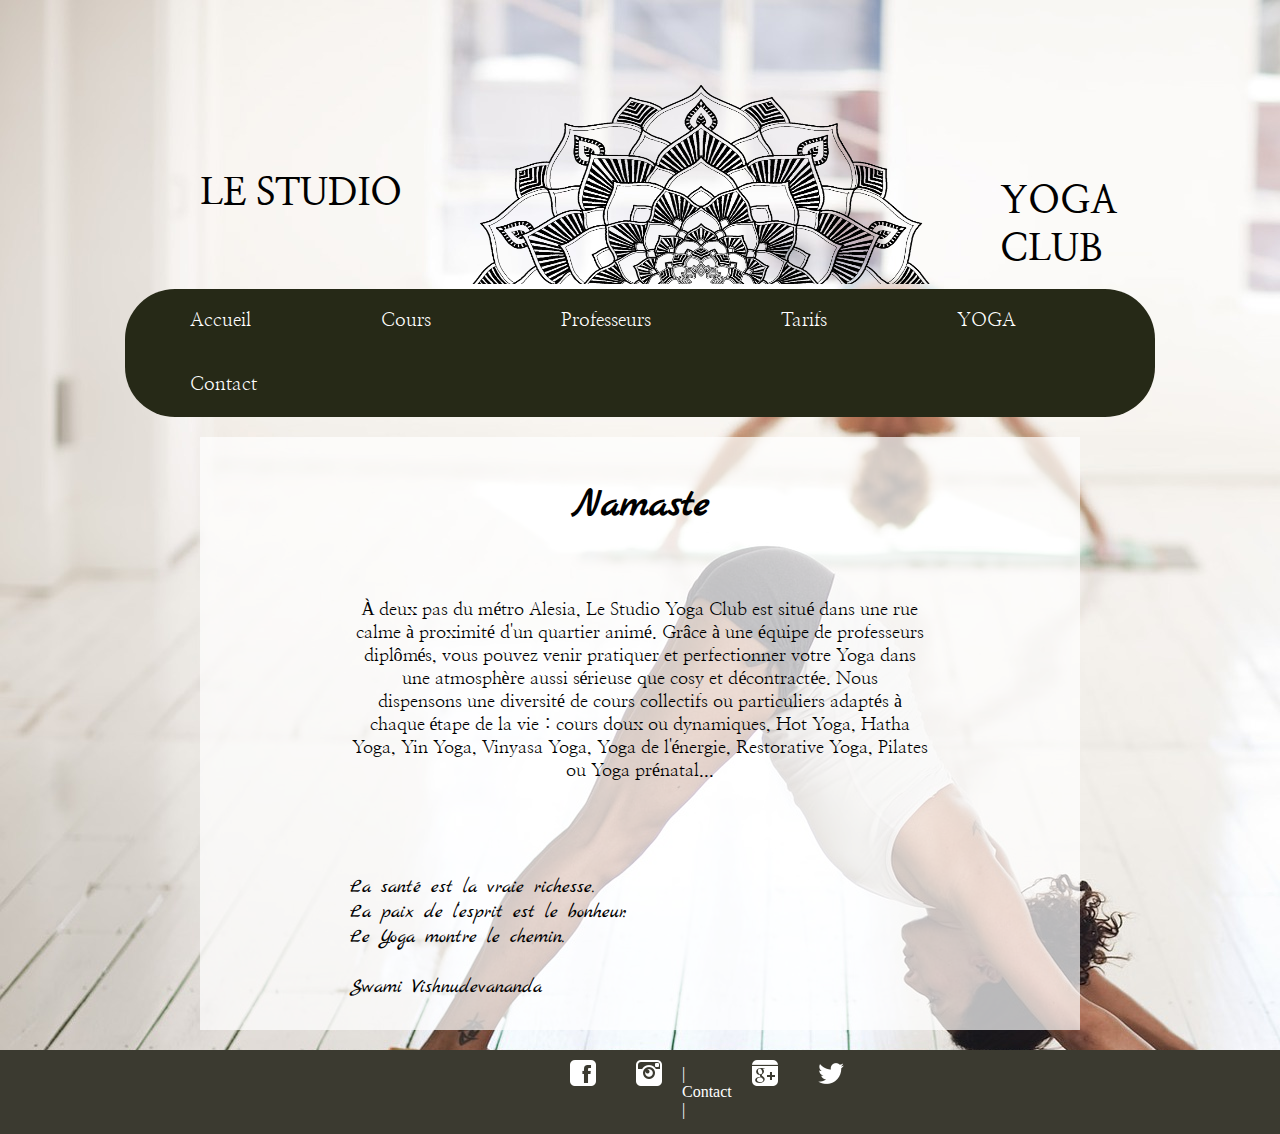
<file: index.html>
<!DOCTYPE html>
<html lang="en">
<head>
    <meta charset="UTF-8">
    <meta name="viewport" content="width=device-width, initial-scale=1.0">
    <meta http-equiv="X-UA-Compatible" content="ie=edge">
    <link rel="stylesheet" href="style.css">
    <link href="https://fonts.googleapis.com/css?family=Marck+Script|Nanum+Myeongjo:800" rel="stylesheet">
    <title>Namaste Yoga</title>
</head>
<body>
<!--TOP-->
    <div class="nav">
        <h1 class="na">LE STUDIO</h1>
        <h1 class="yo">YOGA CLUB</h1>
            <img class="mandalas" src="./image/man.png" alt="">
        <ul> 
                <li><a href="../index.html">Accueil</a></li>
                <li><a href="./cours/cours.html">Cours</a></li>
                <li><a href="./professeurs/prof.html">Professeurs</a></li>
                <li><a href="./tarifs/tarifs.html">Tarifs</a></li>
                <li><a href="./yoga/yoga.html">YOGA</a></li>
                <li><a href="./contact/contact.html">Contact</a></li>
        </ul>
    </div>

<!--ACCUEIL-->
<div class="texte">
    <h2>Namaste</h2>
    <br>
    <p class="txt">À deux pas du métro Alesia, Le Studio Yoga Club est situé dans une rue calme à proximité d'un quartier animé. Grâce à une équipe de professeurs diplômés, vous pouvez venir pratiquer et perfectionner votre Yoga dans une atmosphère aussi sérieuse que cosy et décontractée. Nous dispensons une diversité de cours collectifs ou particuliers adaptés à chaque étape de la vie : cours doux ou dynamiques, Hot Yoga, Hatha Yoga, Yin Yoga, Vinyasa Yoga, Yoga de l'énergie, Restorative Yoga, Pilates ou Yoga prénatal...</p>
    <br><br><br>
    <p class="citation">La santé est la vraie richesse.
    <br>
    La paix de l’esprit est le bonheur.<br>
    Le Yoga montre le chemin.<br>
    <br>
    Swami Vishnudevananda</p>
</div>
    
</body>

<footer>
        <div class="foot">
        <div class="imgfoo"><a href="#"><img src="./image/fb.png" alt=""></div></a> 
        <div class="imgfoo"><a href="#"><img src="./image/inst.png" alt=""></div></a>  
        <a class="foo" href="./contact/contact.html">| Contact |</a>
        <div class="imgfoo"><a href="#"><img src="./image/goo.png" alt=""></div></a> 
        <div class="imgfoo"><a href="#"><img src="./image/twi.png" alt=""></div></a> 
        </div>
    </footer>
    

</html>
</file>
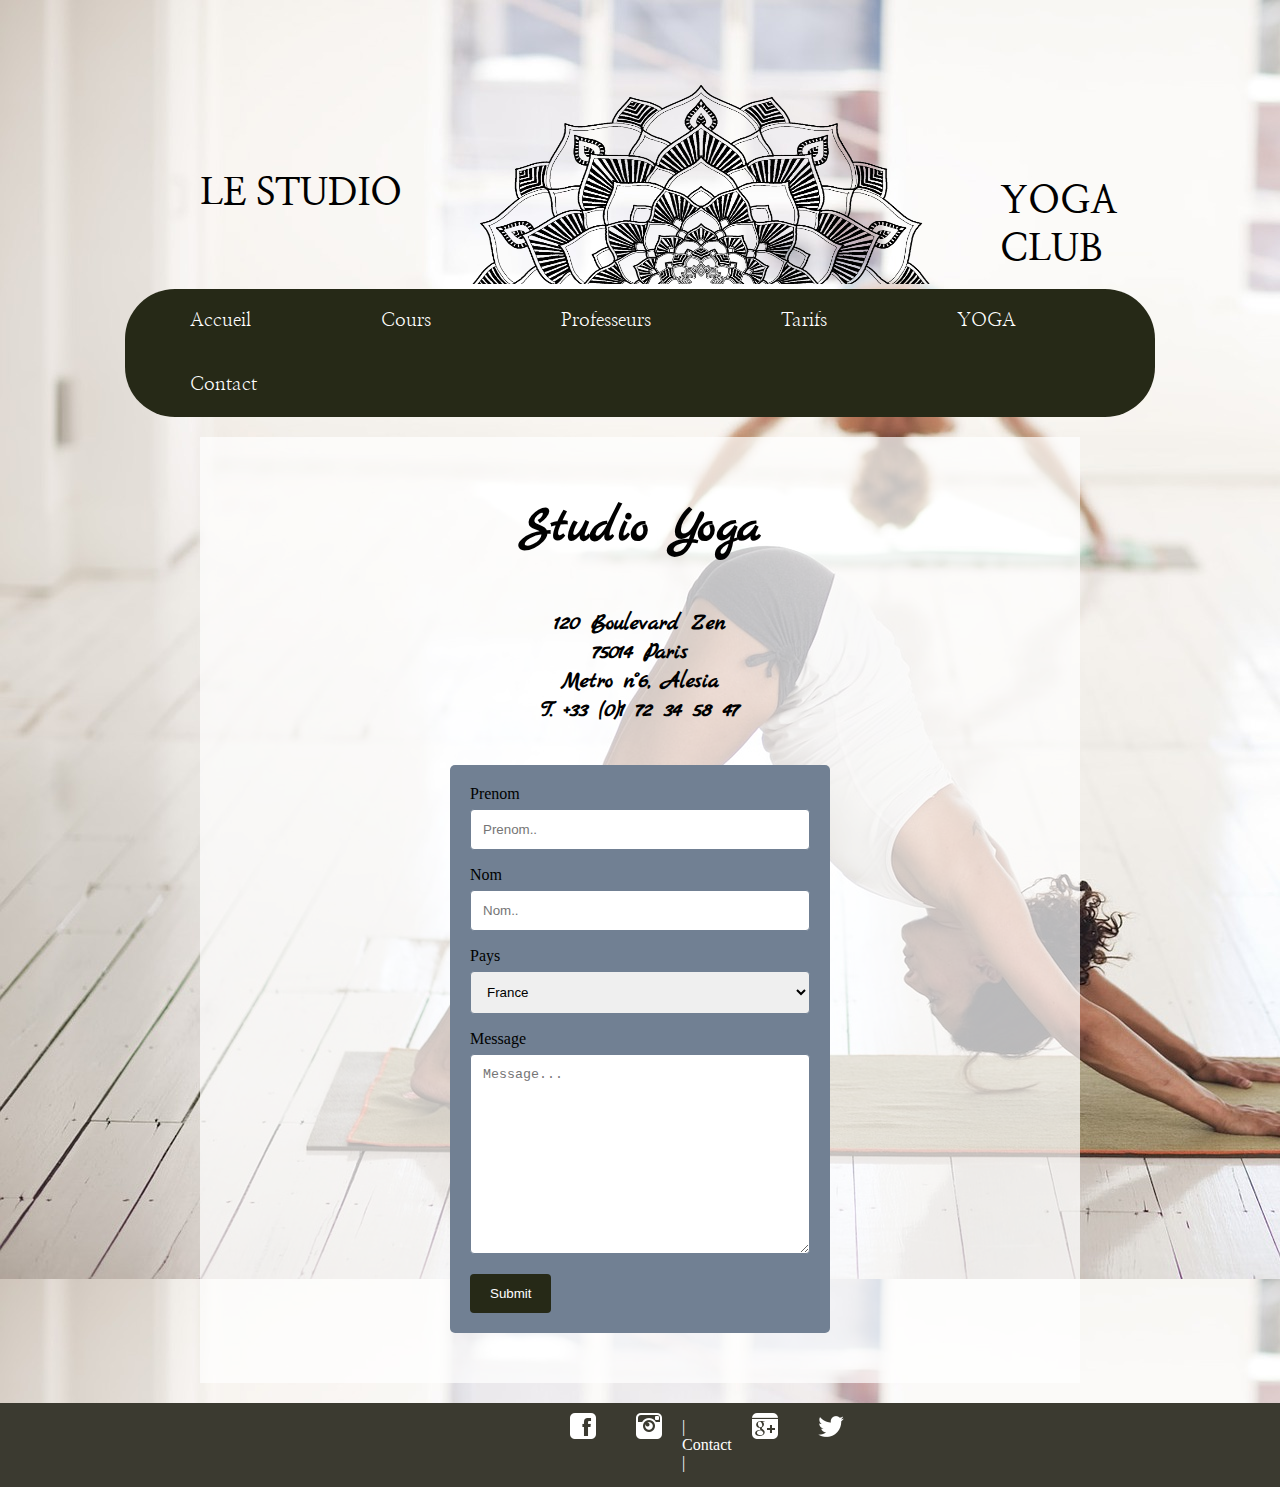
<file: contact/contact.html>
<!DOCTYPE html>
<html lang="en">
<head>
    <meta charset="UTF-8">
    <meta name="viewport" content="width=device-width, initial-scale=1.0">
    <meta http-equiv="X-UA-Compatible" content="ie=edge">
    <link rel="stylesheet" href="contact.css">
    <link href="https://fonts.googleapis.com/css?family=Marck+Script|Nanum+Myeongjo:800" rel="stylesheet">
    <title>Studio Yoga - Contact</title>
</head>
<body>
<!--TOP-->
    <div class="nav">
        <h1 class="na">LE STUDIO</h1>
        <h1 class="yo">YOGA CLUB</h1>
            <img class="mandalas" src="../image/man.png" alt="">
        <ul> 
                <li><a href="../index.html">Accueil</a></li>
                <li><a href="../cours/cours.html">Cours</a></li>
                <li><a href="../professeurs/prof.html">Professeurs</a></li>
                <li><a href="../tarifs/tarifs.html">Tarifs</a></li>
                <li><a href="../yoga/yoga.html">YOGA</a></li>
                <li><a href="../contact/contact.html">Contact</a></li>
        </ul>
    </div>

<!--TARIFS-->
<div class="texte">
<h3>Studio Yoga</h3>
<h4>120 Boulevard Zen<br>
        75014 Paris<br>
        Metro n°6, Alesia<br>
        T. +33 (0)1 72 34 58 47</h4>





<!--contact-->
<div class="container">
        <form action="action_page.php">
      
          <label for="fname">Prenom</label>
          <input type="text" id="fname" name="firstname" placeholder="Prenom..">
      
          <label for="lname">Nom</label>
          <input type="text" id="lname" name="lastname" placeholder="Nom..">
      
          <label for="country">Pays</label>
          <select id="country" name="country">
            <option value="australia">France</option>
            <option value="canada">Belgique</option>
            <option value="usa">Pays Bas</option>
          </select>
      
          <label for="subject">Message</label>
          <textarea id="subject" name="subject" placeholder="Message..." style="height:200px"></textarea>
      
          <input type="submit" value="Submit">
      
        </form>
      </div>
</div>
    
</body>

<footer>
        <div class="foot">
        <div class="imgfoo"><a href="#"><img src="../image/fb.png" alt=""></div></a> 
        <div class="imgfoo"><a href="#"><img src="../image/inst.png" alt=""></div></a>  
        <a class="foo" href="../contact/contact.html">| Contact |</a>
        <div class="imgfoo"><a href="#"><img src="../image/goo.png" alt=""></div></a> 
        <div class="imgfoo"><a href="#"><img src="../image/twi.png" alt=""></div></a> 
        </div>
    </footer>
    

</html>
</file>
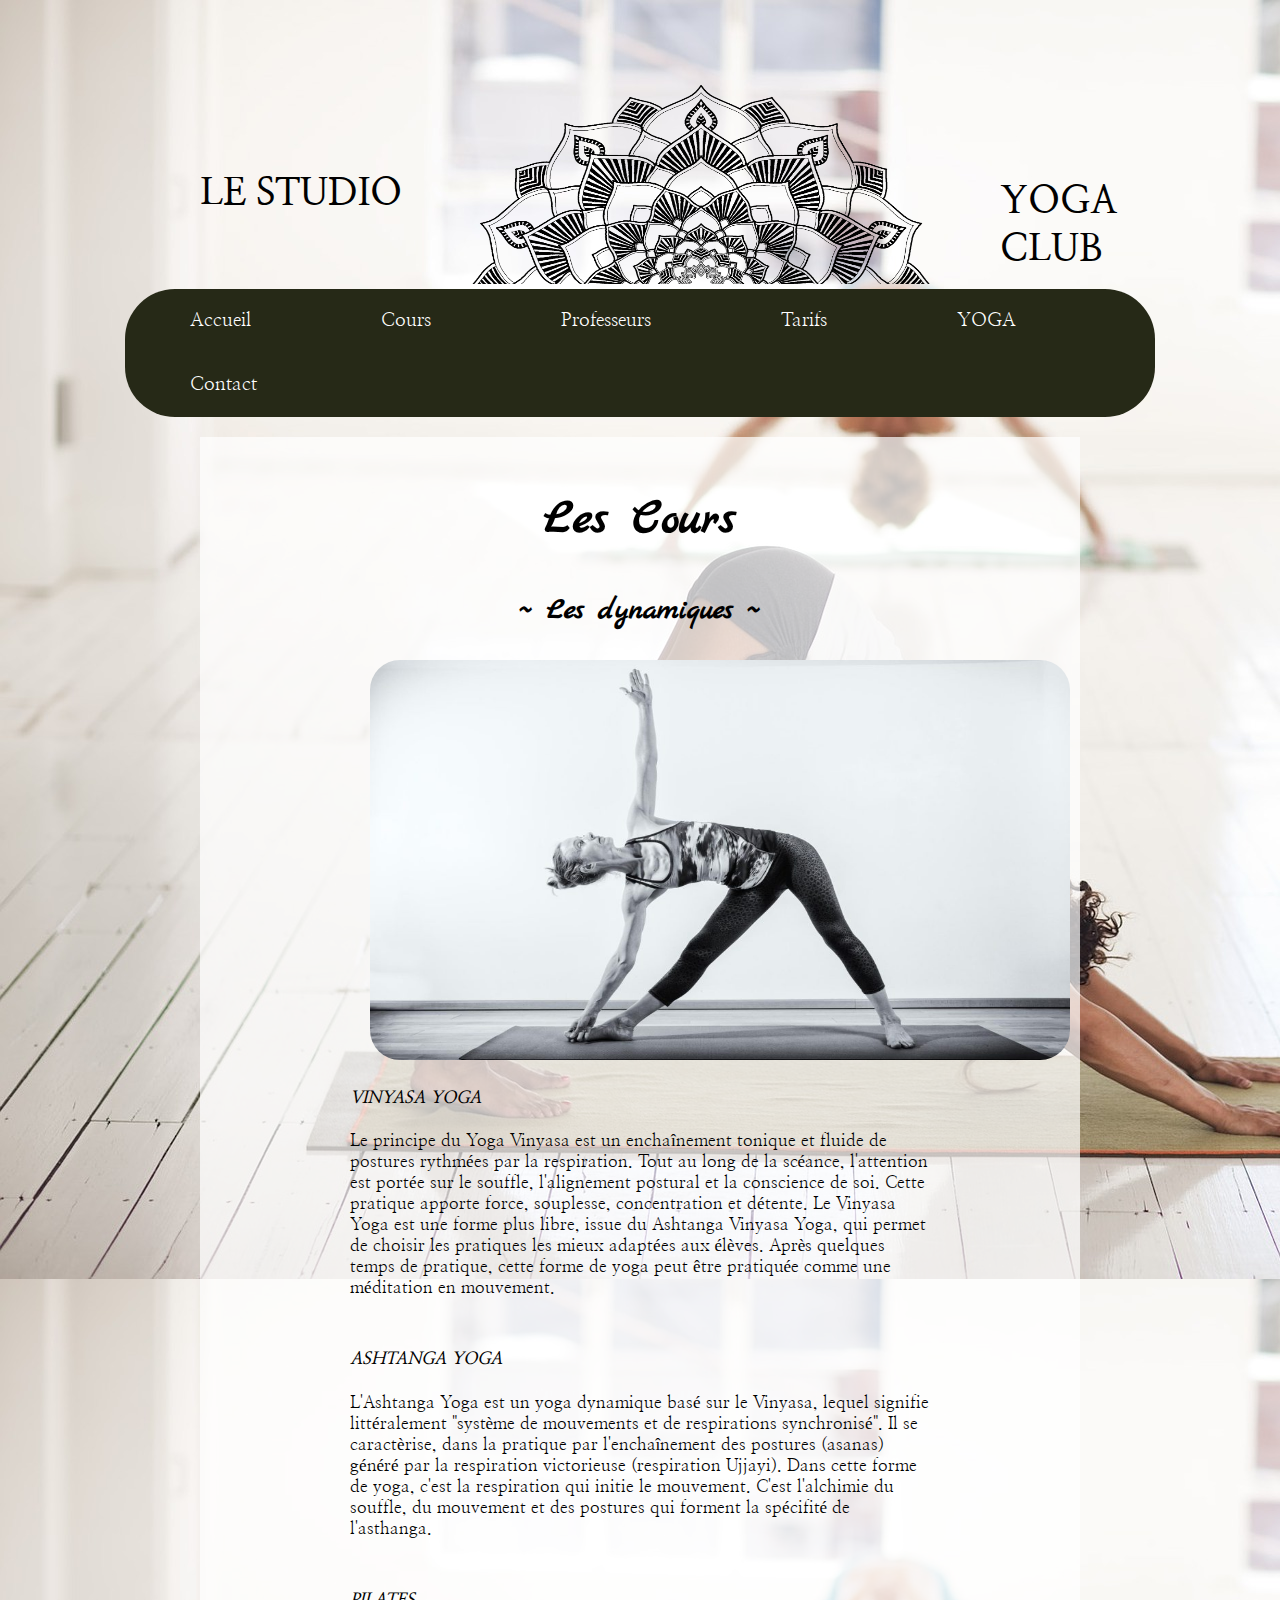
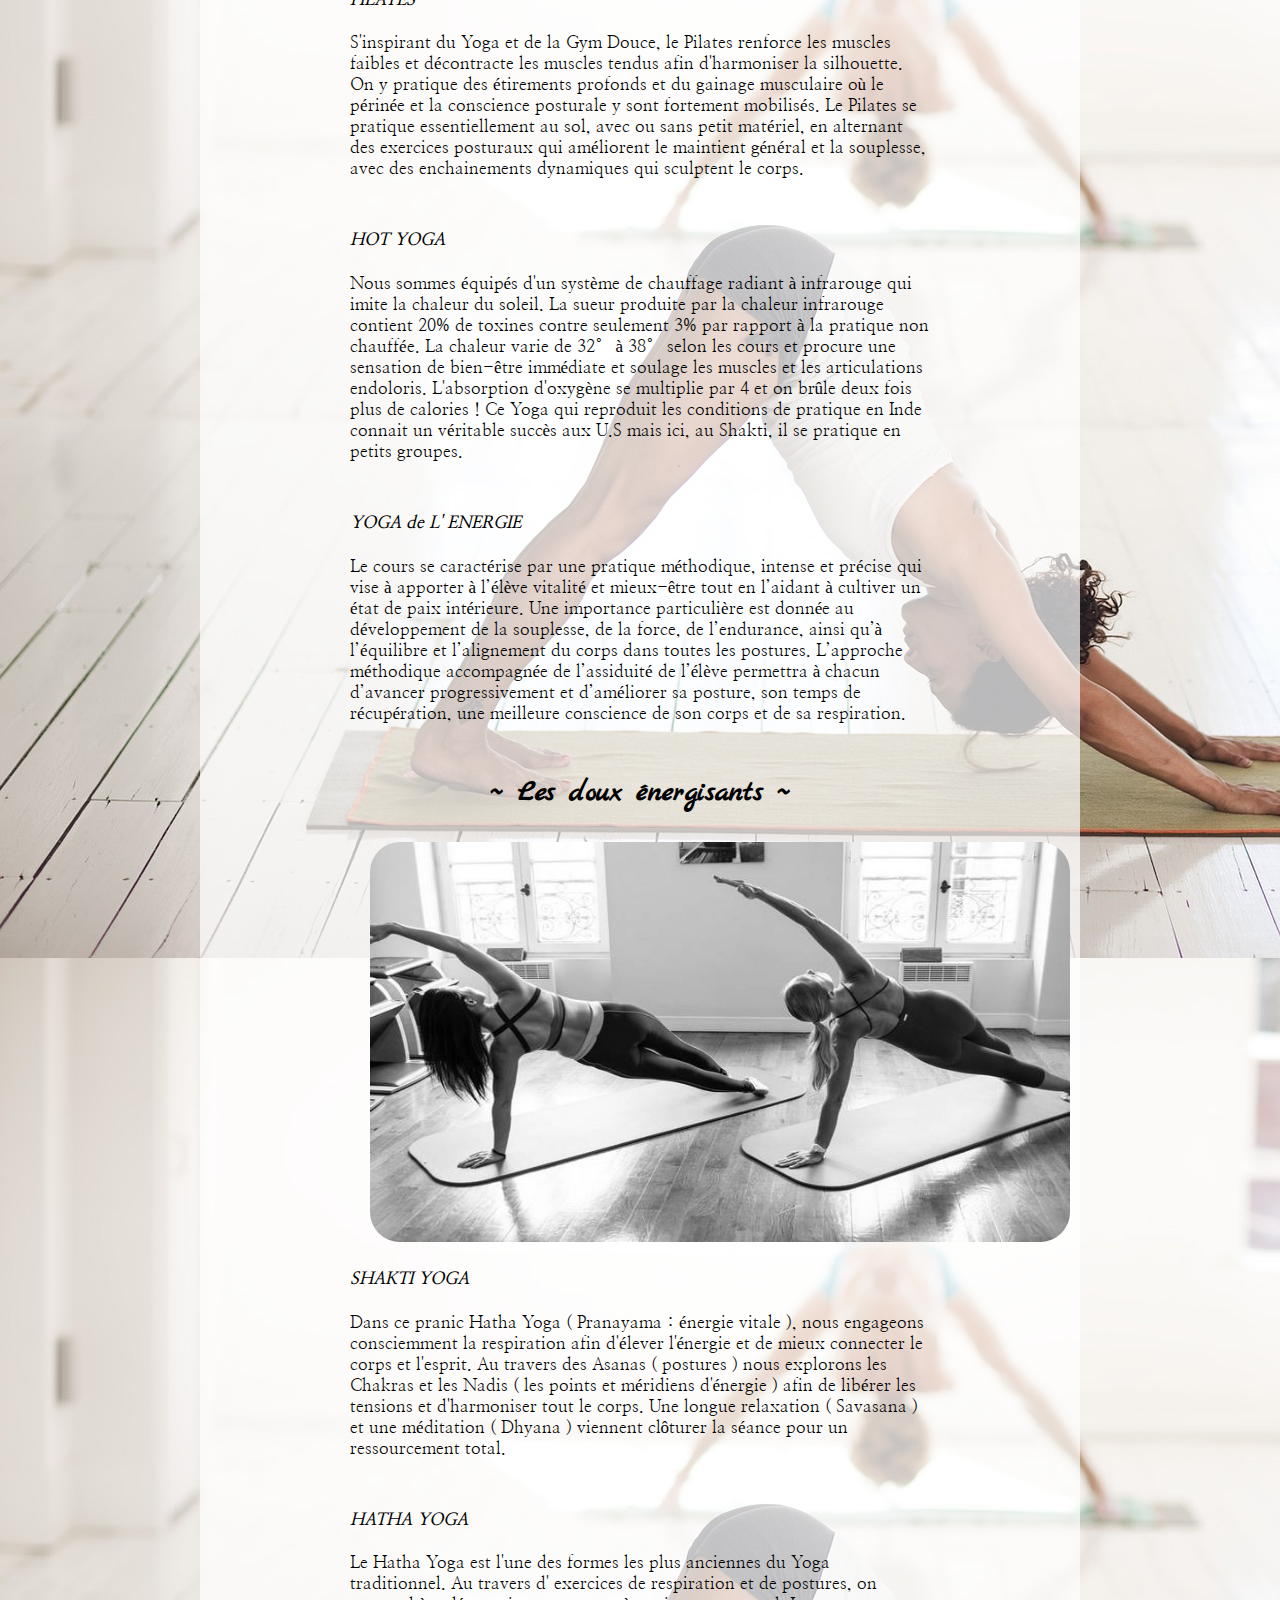
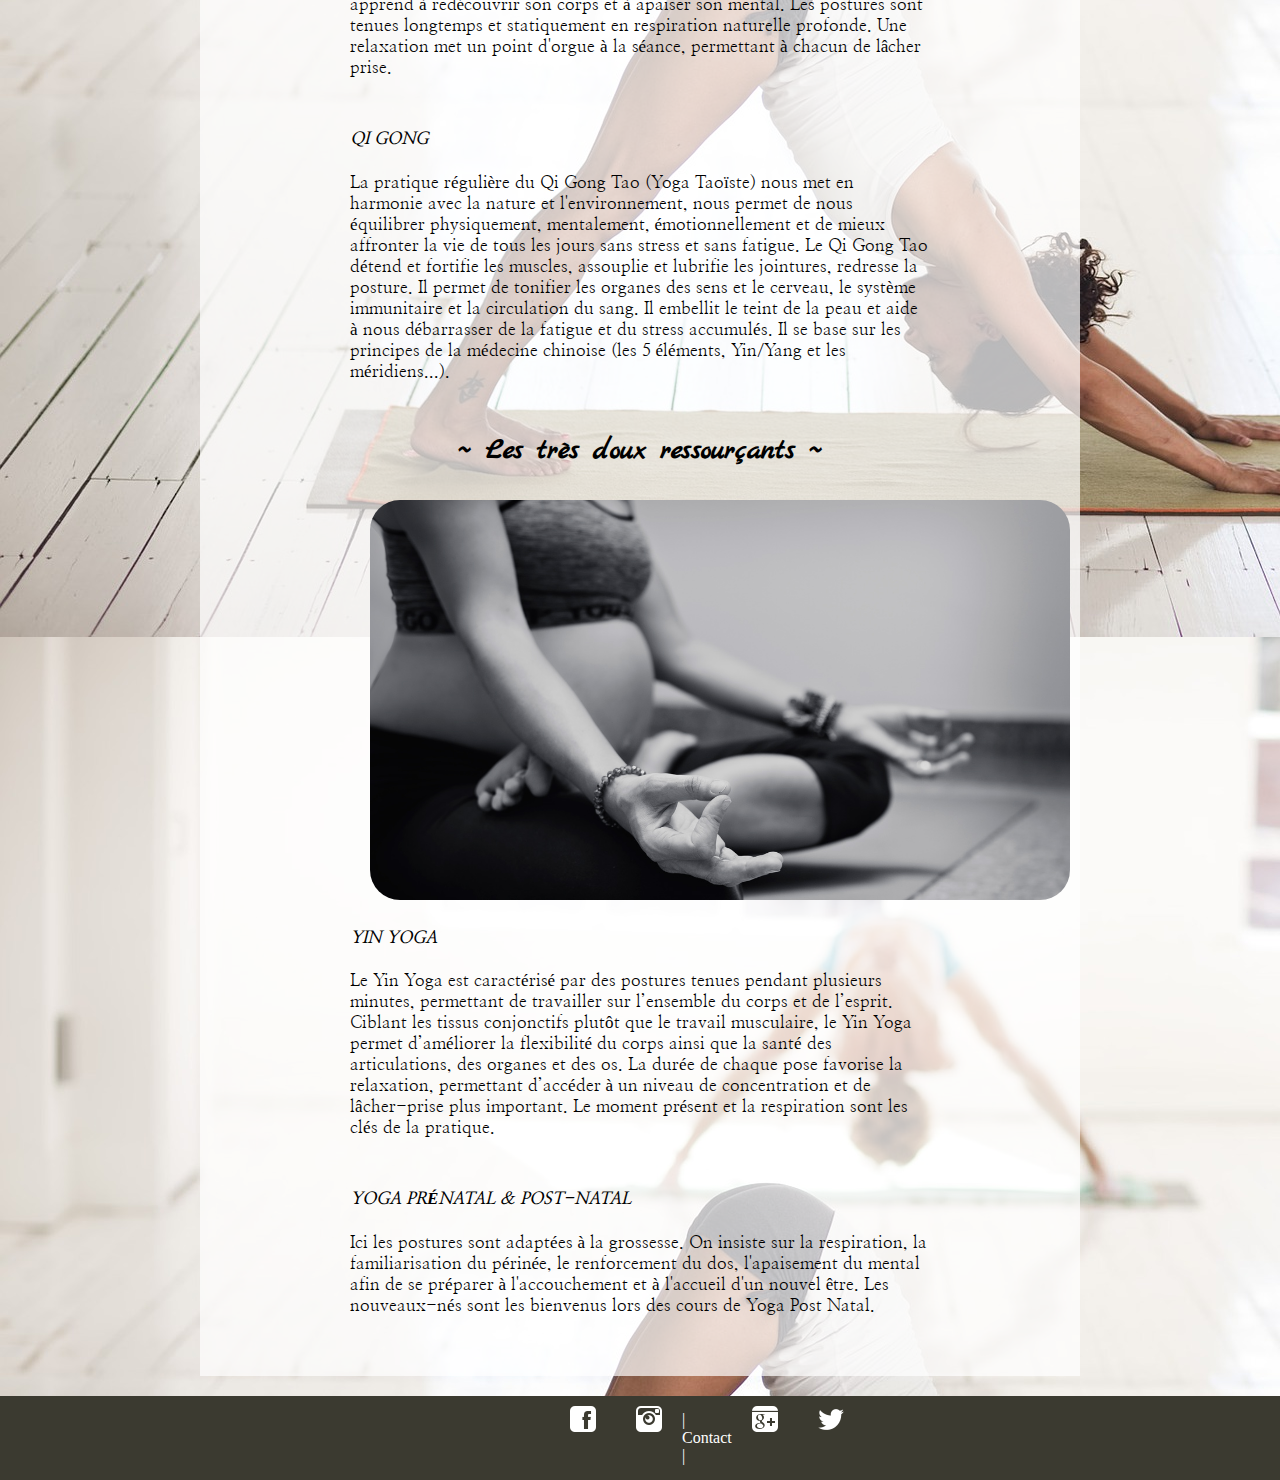
<file: cours/cours.html>
<!DOCTYPE html>
<html lang="en">
<head>
    <meta charset="UTF-8">
    <meta name="viewport" content="width=device-width, initial-scale=1.0">
    <meta http-equiv="X-UA-Compatible" content="ie=edge">
    <link rel="stylesheet" href="cours.css">
    <link href="https://fonts.googleapis.com/css?family=Marck+Script|Nanum+Myeongjo:800" rel="stylesheet">
    <title>Namaste Yoga - Cours</title>
</head>
<body>
<!--TOP-->
<div class="nav">
        <h1 class="na">LE STUDIO</h1>
        <h1 class="yo">YOGA CLUB</h1>
            <img class="mandalas" src="../image/man.png" alt="">
        <ul> 
                <li><a href="../index.html">Accueil</a></li>
                <li><a href="../cours/cours.html">Cours</a></li>
                <li><a href="../professeurs/prof.html">Professeurs</a></li>
                <li><a href="../tarifs/tarifs.html">Tarifs</a></li>
                <li><a href="../yoga/yoga.html">YOGA</a></li>
                <li><a href="../contact/contact.html">Contact</a></li>
        </ul>
    </div>

<!--ACCUEIL-->
<div class="texte">
        <h2>Les Cours</h2>

        <h3>~ Les dynamiques ~</h3>
        <img class="cat" src="../image/dyn.jpg" alt="">
        <h4>VINYASA YOGA</h4>
        <p class="txt">Le principe du Yoga Vinyasa est un enchaînement tonique et fluide de postures rythmées par la respiration. Tout au long de la scéance, l'attention est portée sur le souffle, l'alignement postural et la conscience de soi. Cette pratique apporte force, souplesse, concentration et détente. Le Vinyasa Yoga est une forme plus libre, issue du Ashtanga Vinyasa Yoga, qui permet de choisir les pratiques les mieux adaptées aux élèves. Après quelques temps de pratique, cette forme de yoga peut être pratiquée comme une méditation en mouvement.</p>
        <h4>ASHTANGA YOGA</h4>
        <p class="txt">L'Ashtanga Yoga est un yoga dynamique basé sur le Vinyasa, lequel signifie littéralement "système de mouvements et de respirations synchronisé". Il se caractèrise, dans la pratique par l'enchaînement des postures (asanas) généré par la respiration victorieuse (respiration Ujjayi). Dans cette forme de yoga, c'est la respiration qui initie le mouvement. C'est l'alchimie du souffle, du mouvement et des postures qui forment la spécifité de l'asthanga.</p>
        <h4>PILATES</h4>
        <p class="txt">S'inspirant du Yoga et de la Gym Douce, le Pilates renforce les muscles faibles et décontracte les muscles tendus afin d'harmoniser la silhouette. On y pratique des étirements profonds et du gainage musculaire où le périnée et la conscience posturale y sont fortement mobilisés. Le Pilates se pratique essentiellement au sol, avec ou sans petit matériel, en alternant des exercices posturaux qui améliorent le maintient général et la souplesse, avec des enchainements dynamiques qui sculptent le corps. </p>
        <h4>HOT YOGA</h4>
        <p class="txt">Nous sommes équipés d'un système de chauffage radiant à infrarouge qui imite la chaleur du soleil. La sueur produite par la chaleur infrarouge contient 20% de toxines contre seulement 3% par rapport à la pratique non chauffée. La chaleur varie de 32° à 38° selon les cours et procure une sensation de bien-être immédiate et soulage les muscles et les articulations endoloris. L'absorption d'oxygène se multiplie par 4 et on brûle deux fois plus de calories ! Ce Yoga qui reproduit les conditions de pratique en Inde connait un véritable succès aux U.S mais ici, au Shakti, il se pratique en petits groupes.</p>
        <h4>YOGA de L' ENERGIE</h4>
        <p class="txt">Le cours se caractérise par une pratique méthodique, intense et précise qui vise à apporter à l’élève vitalité et mieux-être tout en l’aidant à cultiver un état de paix intérieure. Une importance particulière est donnée au développement de la souplesse, de la force, de l’endurance, ainsi qu’à l’équilibre et l’alignement du corps dans toutes les postures. L’approche méthodique accompagnée de l’assiduité de l’élève permettra à chacun d’avancer progressivement et d’améliorer sa posture, son temps de récupération, une meilleure conscience de son corps et de sa respiration.</p>

        <h3>~ Les doux énergisants ~</h3>
        <img class="cat" src="../image/de.jpg" alt="">
        <h4>SHAKTI YOGA</h4>
        <p class="txt">Dans ce pranic Hatha Yoga ( Pranayama : énergie vitale ), nous engageons consciemment la respiration afin d'élever l'énergie et de mieux connecter le corps et l'esprit. Au travers des Asanas ( postures ) nous explorons les Chakras et les Nadis ( les points et méridiens d'énergie ) afin de libérer les  tensions et d'harmoniser tout le corps. Une longue relaxation ( Savasana ) et une méditation ( Dhyana ) viennent clôturer la séance pour un ressourcement total.</p>
        <h4>HATHA YOGA</h4>
        <p class="txt">Le Hatha Yoga est l'une des formes les plus anciennes du Yoga traditionnel. Au travers d' exercices de respiration et de postures, on apprend à redécouvrir son corps et à apaiser son mental. Les postures sont tenues longtemps et statiquement en respiration naturelle profonde. Une relaxation met un point d'orgue à la séance, permettant à chacun de lâcher prise.</p>
        <h4>QI GONG</h4>
        <p class="txt">La pratique régulière du Qi Gong Tao (Yoga Taoïste) nous met en harmonie avec la nature et l'environnement, nous permet de nous équilibrer physiquement, mentalement, émotionnellement et de mieux affronter la vie de tous les jours sans stress et sans fatigue. Le Qi Gong Tao détend et fortifie les muscles, assouplie et lubrifie les jointures, redresse la posture. Il permet de tonifier les organes des sens et le cerveau, le système immunitaire et la circulation du sang.  Il embellit le teint de la peau et aide à nous débarrasser de la fatigue et du stress accumulés. Il se base sur les principes de la médecine chinoise (les 5 éléments,  Yin/Yang et les méridiens...).</p>
        
        <h3>~ Les très doux ressourçants ~</h3>
        <img class="cat" src="../image/tde.jpg" alt="">
        <h4>YIN YOGA</h4>
        <p class="txt">Le Yin Yoga est caractérisé par des postures tenues pendant plusieurs minutes, permettant de travailler sur l’ensemble du corps et de l’esprit. Ciblant les tissus conjonctifs plutôt que le travail musculaire, le Yin Yoga permet d’améliorer la flexibilité du corps ainsi que la santé des articulations, des organes et des os. La durée de chaque pose favorise la relaxation, permettant d’accéder à un niveau de concentration et de lâcher-prise plus important. Le moment présent et la respiration sont les clés de la pratique.</p>
        <h4>YOGA PRÉNATAL & POST-NATAL</h4>
        <p class="txt">Ici les postures sont adaptées à la grossesse. On insiste sur la respiration, la familiarisation du périnée, le renforcement du dos, l'apaisement du mental afin de se préparer à l'accouchement et à l'accueil d'un nouvel être. Les nouveaux-nés sont les bienvenus lors des cours de Yoga Post Natal.</p>
        
</div>
    
</body>

<footer>
        <div class="foot">
        <div class="imgfoo"><a href="#"><img src="../image/fb.png" alt=""></div></a> 
        <div class="imgfoo"><a href="#"><img src="../image/inst.png" alt=""></div></a>  
        <a class="foo" href="../contact/contact.html">| Contact |</a>
        <div class="imgfoo"><a href="#"><img src="../image/goo.png" alt=""></div></a> 
        <div class="imgfoo"><a href="#"><img src="../image/twi.png" alt=""></div></a> 
        </div>
    </footer>
    

</html>
</file>
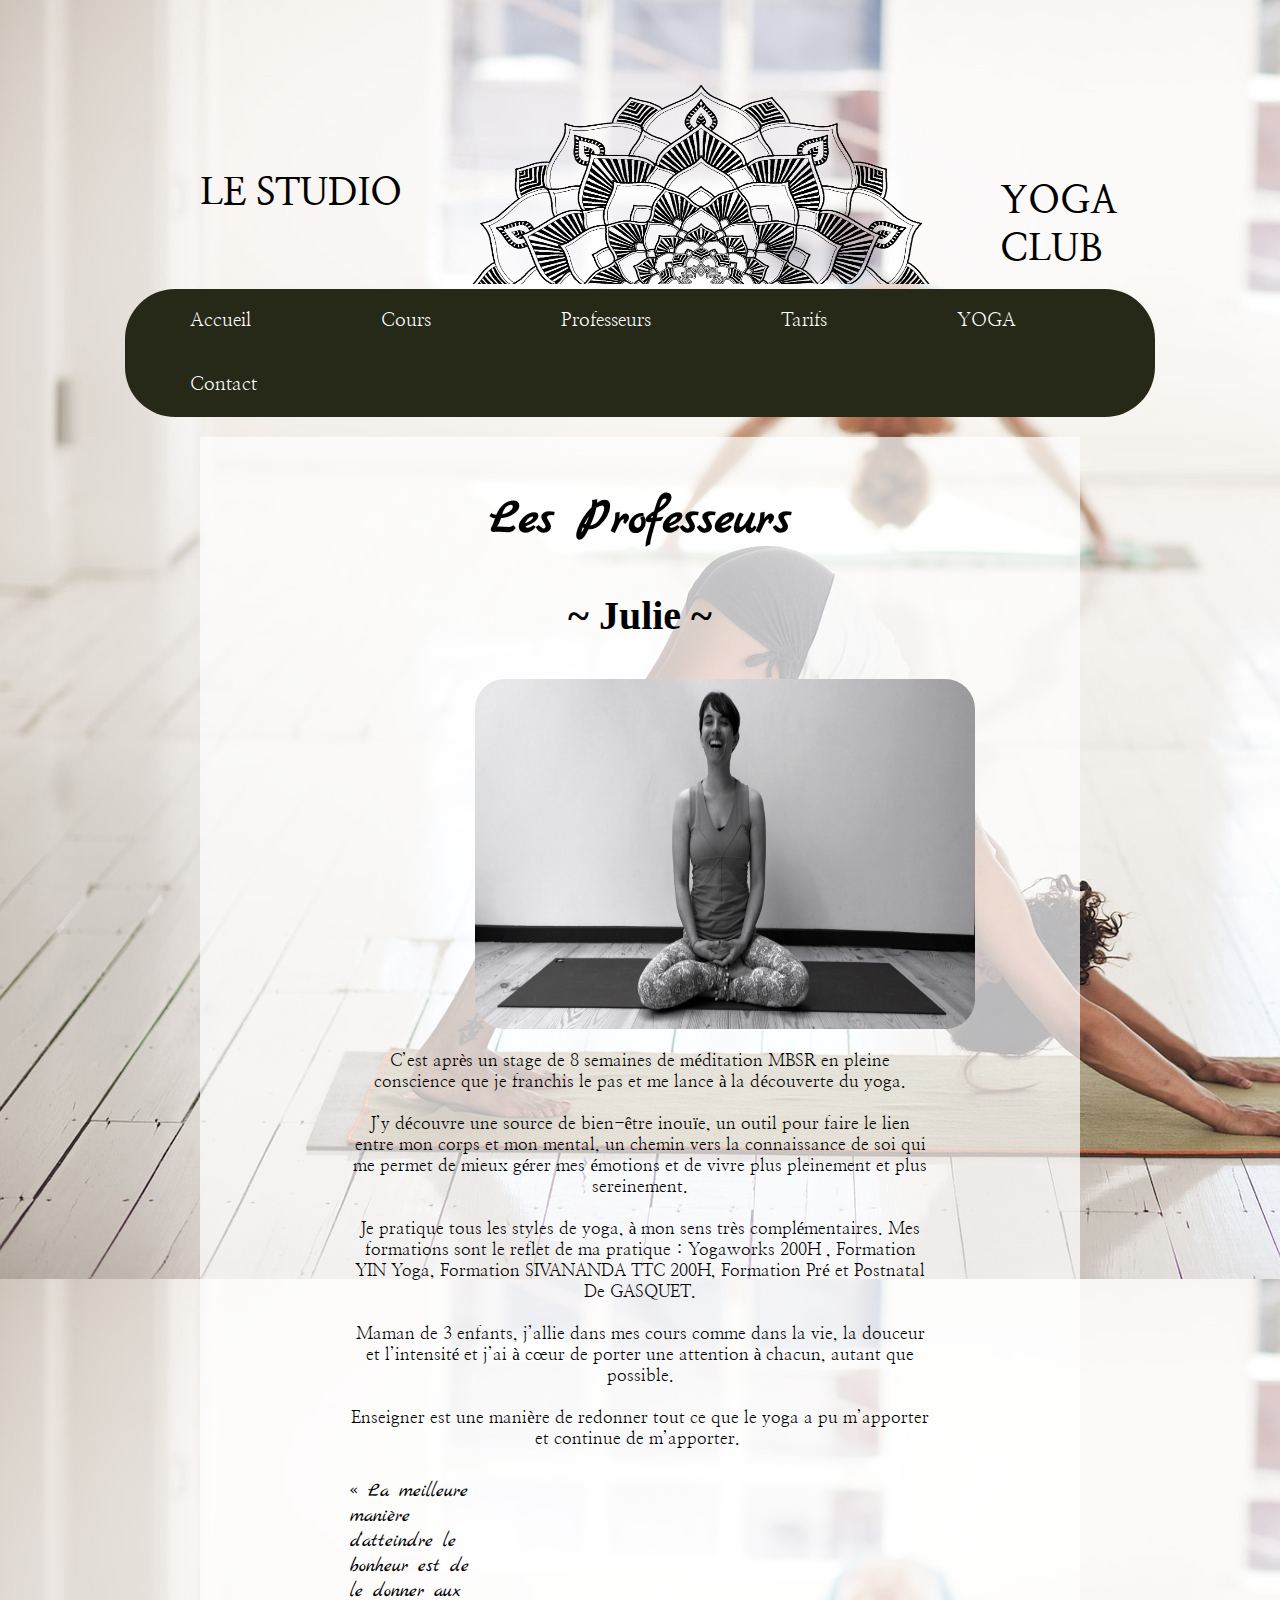
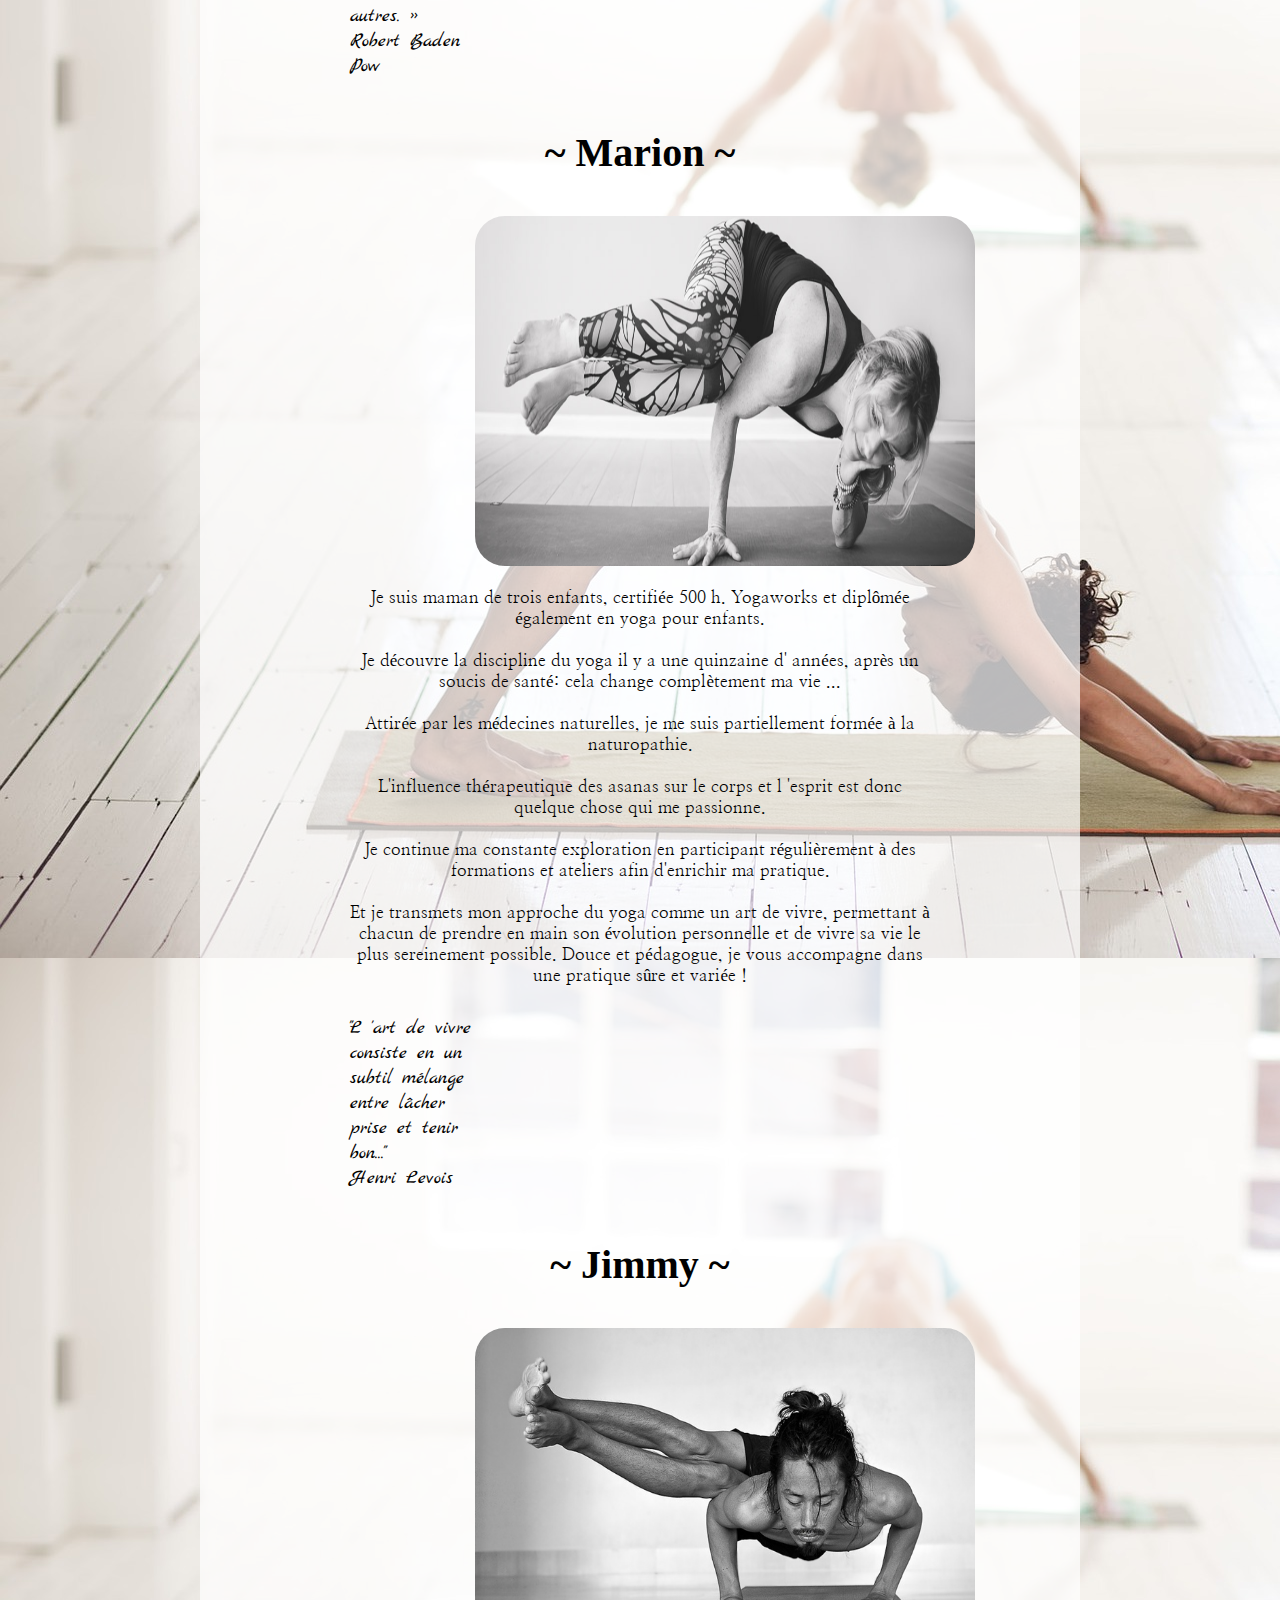
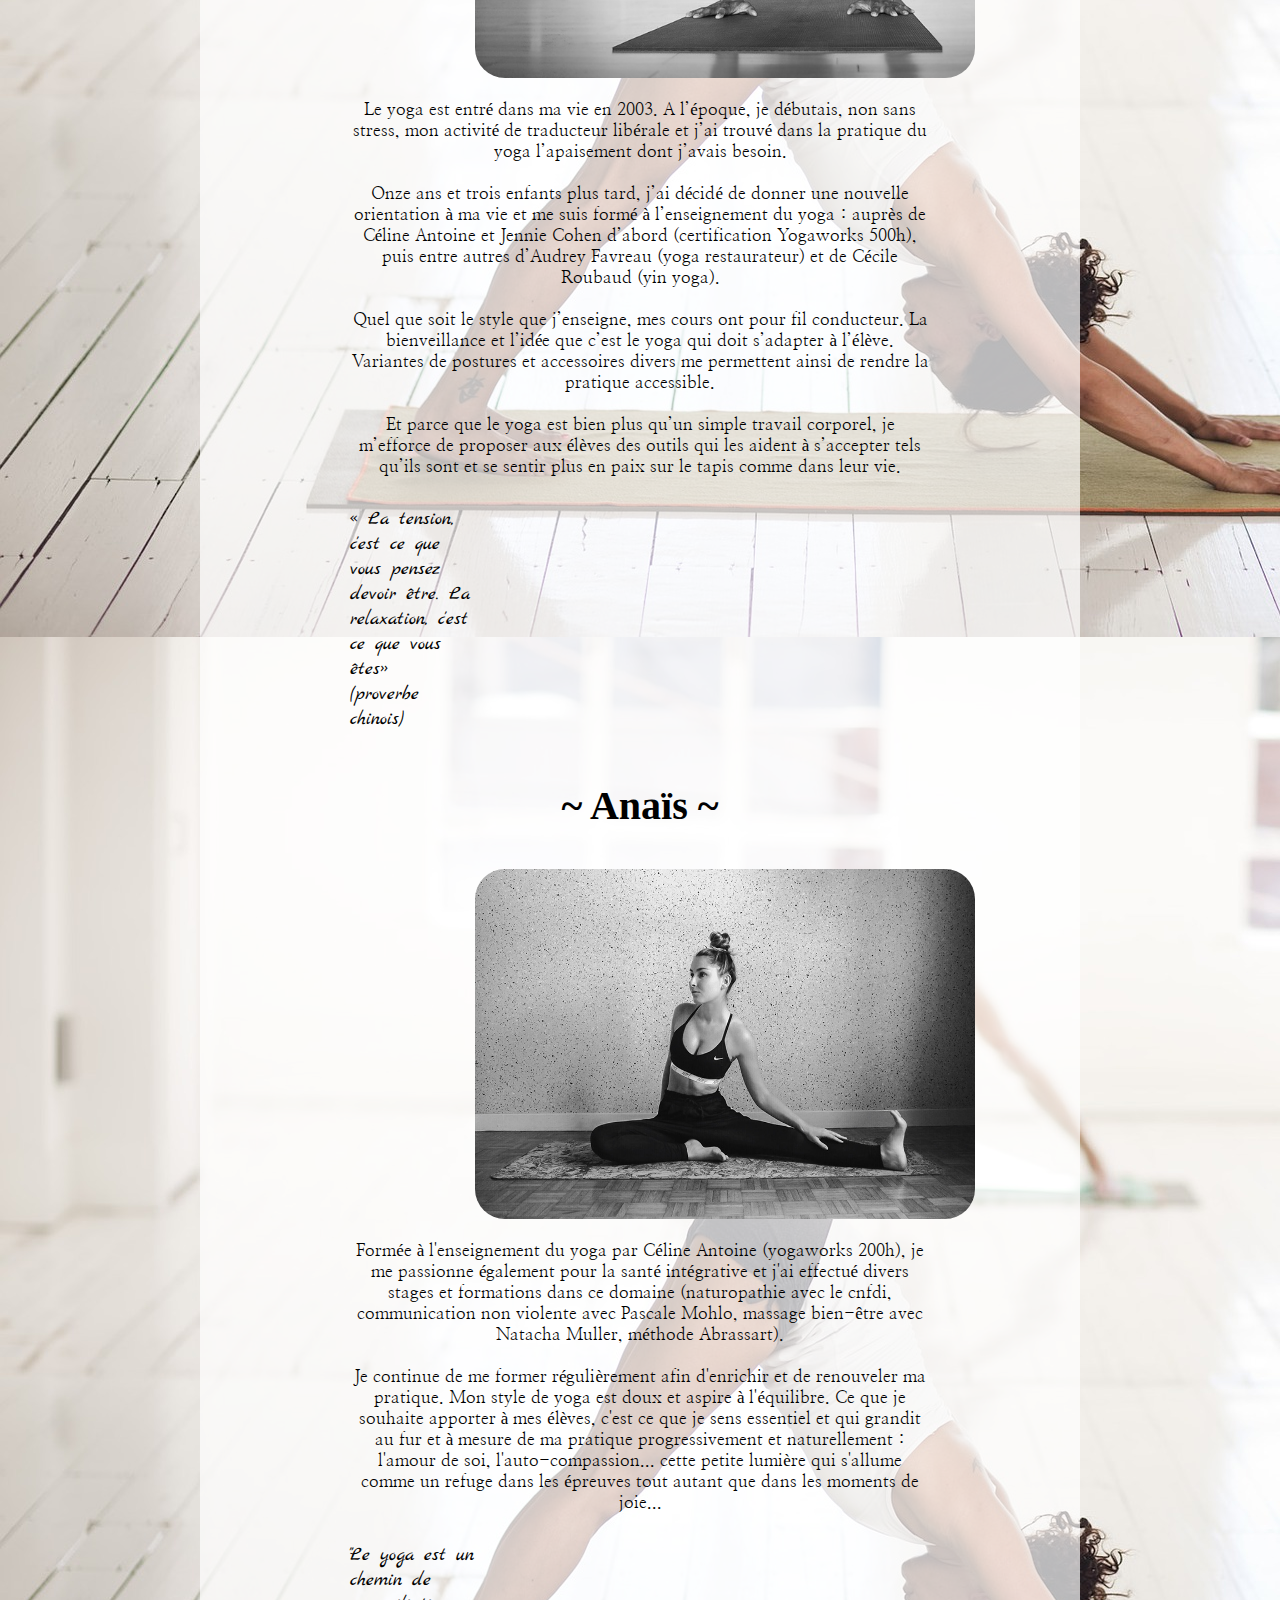
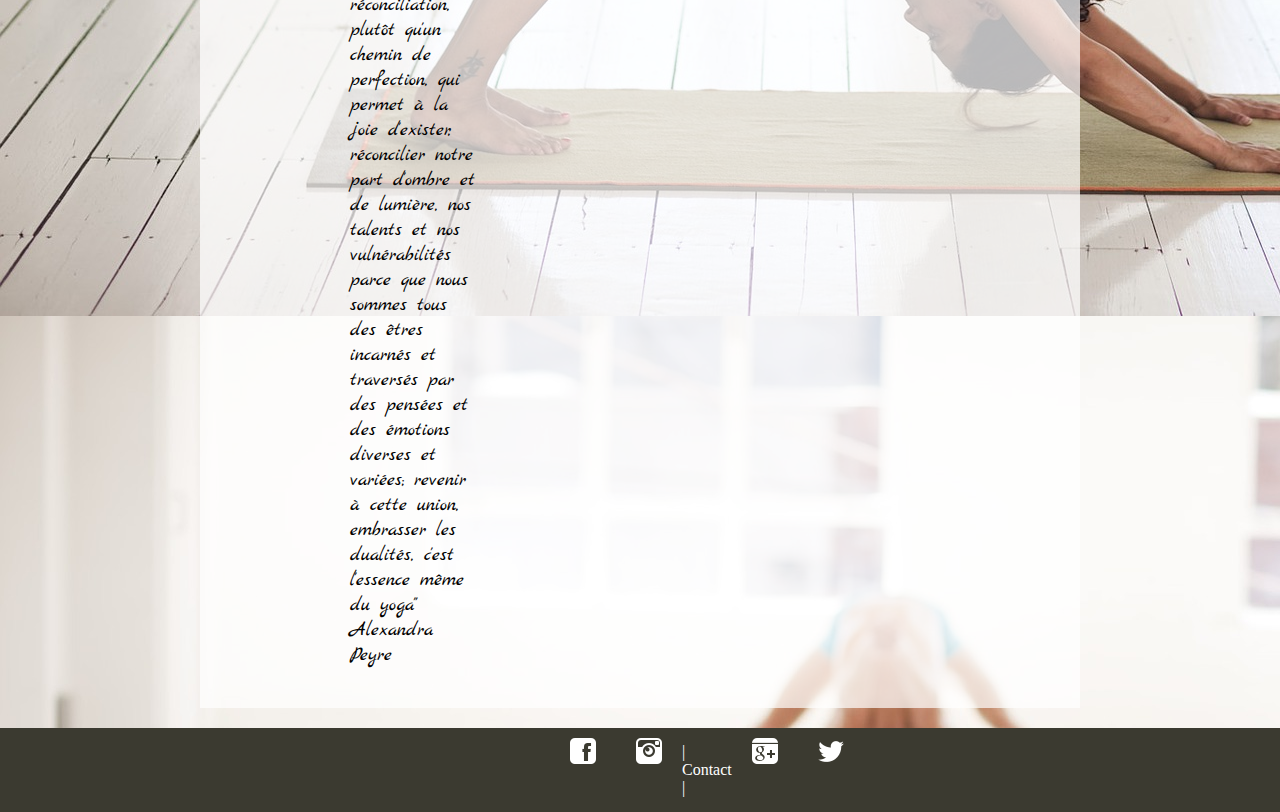
<file: professeurs/prof.html>
<!DOCTYPE html>
<html lang="en">
<head>
    <meta charset="UTF-8">
    <meta name="viewport" content="width=device-width, initial-scale=1.0">
    <meta http-equiv="X-UA-Compatible" content="ie=edge">
    <link rel="stylesheet" href="prof.css">
    <link href="https://fonts.googleapis.com/css?family=Marck+Script|Nanum+Myeongjo:800" rel="stylesheet">
    <title>Namaste Yoga - Professeurs</title>
</head>
<body>
<!--TOP-->
<div class="nav">
        <h1 class="na">LE STUDIO</h1>
        <h1 class="yo">YOGA CLUB</h1>
            <img class="mandalas" src="../image/man.png" alt="">
        <ul> 
                <li><a href="../index.html">Accueil</a></li>
                <li><a href="../cours/cours.html">Cours</a></li>
                <li><a href="../professeurs/prof.html">Professeurs</a></li>
                <li><a href="../tarifs/tarifs.html">Tarifs</a></li>
                <li><a href="../yoga/yoga.html">YOGA</a></li>
                <li><a href="../contact/contact.html">Contact</a></li>
        </ul>
    </div>

<!--ACCUEIL-->
<div class="texte">
        <h2>Les Professeurs</h2>

        <h3>~ Julie ~</h3>
        <img class="box" src="../image/p1.jpg" alt="">
        <p class="txt">C’est après un stage de 8 semaines de méditation MBSR en pleine conscience 
                que je franchis le pas et me lance à la découverte du yoga. 
                <br><br>
                J’y découvre une source de bien-être inouïe, un outil pour faire le lien entre mon corps et mon mental, 
                un chemin vers la connaissance de soi qui me permet de mieux gérer mes émotions 
                et de vivre plus pleinement et plus sereinement. 
                <br><br>
                Je pratique tous les styles de yoga, à mon sens très complémentaires.
                Mes formations sont le reflet de ma pratique : Yogaworks 200H ,  Formation YIN Yoga,
                 Formation SIVANANDA TTC 200H,  Formation Pré et Postnatal De GASQUET.
                <br><br>
                Maman de 3 enfants, j’allie dans mes cours comme dans la vie, la douceur et l’intensité et j’ai à cœur de porter une attention à chacun, autant que possible. 
                <br><br>
                Enseigner est une manière de redonner tout ce que le yoga a pu m’apporter et continue de m’apporter. 
        </p>
        <p class="citation">« La meilleure manière d’atteindre le bonheur est de le donner aux autres. » 
                <br>Robert Baden Pow </p>
        
        <h3>~ Marion ~</h3>
        <img class="box" src="../image/p2.png" alt="">
        <p class="txt">Je suis maman de trois enfants, certifiée 500 h. Yogaworks et diplômée également en yoga pour enfants. 
                <br><br>
                Je découvre la discipline du yoga il y a une quinzaine d' années, après un soucis de santé: cela change complètement ma vie ... 
                <br><br>
                Attirée par les médecines naturelles, je me suis partiellement formée à la naturopathie. 
                <br><br>
                L'influence thérapeutique des asanas sur le corps et l 'esprit est donc quelque chose qui me passionne. 
                <br><br>
                Je continue ma constante exploration en participant régulièrement à des formations et ateliers afin d'enrichir ma pratique. 
                <br><br>
                Et je transmets mon approche du yoga comme un art de vivre, permettant à chacun de prendre en main son évolution personnelle et de vivre sa vie
                le plus sereinement possible. Douce et pédagogue, je vous accompagne dans une pratique sûre et variée ! 
        </p>

        <p class="citation">"L 'art de vivre consiste en un subtil mélange entre lâcher prise et tenir bon..."
                <br>Henri Levois</p>


        
        <h3>~ Jimmy ~</h3>
        <img class="box" src="../image/p3.jpg" alt="">
        <p class="txt">Le yoga est entré dans ma vie en 2003. 
                A l’époque, je débutais, non sans stress, mon activité de traducteur libérale et j’ai trouvé dans la pratique du yoga l’apaisement dont j’avais besoin. 
                <br><br>
                Onze ans et trois enfants plus tard, j’ai décidé de donner une nouvelle orientation à ma vie et me suis formé à l’enseignement du yoga : auprès de Céline Antoine et Jennie Cohen d’abord (certification Yogaworks 500h), puis entre autres d’Audrey Favreau (yoga restaurateur) et de Cécile Roubaud (yin yoga). 
                <br><br>
                Quel que soit le style que j’enseigne, mes cours ont pour fil conducteur.
                La bienveillance et l’idée que c’est le yoga qui doit s’adapter à l’élève.
                Variantes de postures et accessoires divers me permettent ainsi de rendre la pratique accessible.
                <br><br>
                Et parce que le yoga est bien plus qu’un simple travail corporel, je m’efforce de proposer aux élèves des outils qui les aident à s’accepter tels qu’ils sont et se sentir plus en paix sur le tapis comme dans leur vie.</p>
        
        <p class="citation">« La tension, c'est ce que vous pensez devoir être. La relaxation, c'est ce que vous êtes» 
                <br>(proverbe chinois) </p>

        <h3>~ Anaïs ~</h3>
        <img class="box" src="../image/p4.jpg" alt="">
        <p class="txt">Formée à l'enseignement du yoga par Céline Antoine (yogaworks 200h), je me passionne également pour la santé intégrative et j'ai effectué divers stages et formations dans ce domaine (naturopathie avec le cnfdi,  communication non violente avec Pascale Mohlo,
                massage bien-être avec Natacha Muller, méthode Abrassart). 
                <br><br>
                Je continue de me former régulièrement afin d'enrichir et de renouveler ma pratique. Mon style de yoga est doux et aspire à l'équilibre. Ce que je souhaite apporter à mes élèves, c'est ce que je sens essentiel et qui grandit au fur et à mesure de ma pratique progressivement et naturellement : l'amour de soi, l'auto-compassion... 
                cette petite lumière qui s'allume comme un refuge dans les épreuves tout autant que dans les moments de joie...
        </p>
        <p class="citation">"Le yoga est un chemin de réconciliation, plutôt qu'un chemin de perfection, qui permet à la joie d'exister, réconcilier notre part d'ombre et de lumière, nos talents et nos vulnérabilités parce que nous sommes tous des êtres incarnés et traversés par des pensées et des émotions diverses et variées; revenir à cette union, embrasser les dualités, c'est l'essence même du yoga" 
                <br>Alexandra Peyre</p>

</div>
    
</body>

<footer>
                <div class="foot">
                <div class="imgfoo"><a href="#"><img src="../image/fb.png" alt=""></div></a> 
                <div class="imgfoo"><a href="#"><img src="../image/inst.png" alt=""></div></a>  
                <a class="foo" href="../contact/contact.html">| Contact |</a>
                <div class="imgfoo"><a href="#"><img src="../image/goo.png" alt=""></div></a> 
                <div class="imgfoo"><a href="#"><img src="../image/twi.png" alt=""></div></a> 
                </div>
            </footer>
            

</html>
</file>
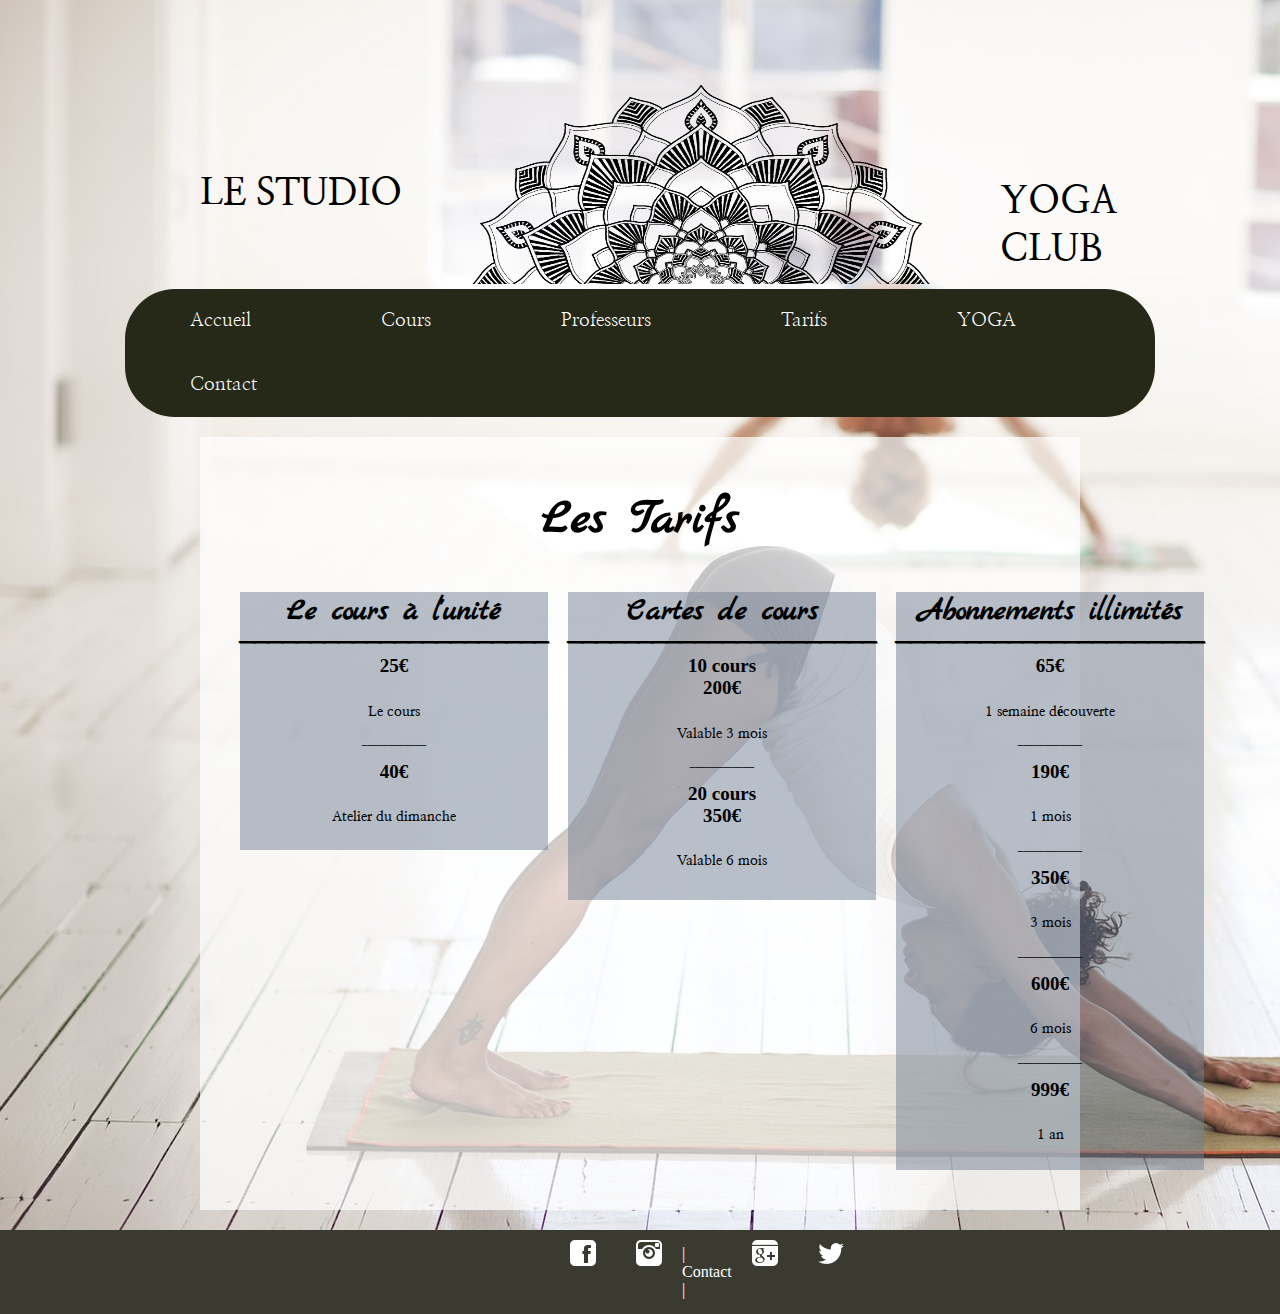
<file: tarifs/tarifs.html>
<!DOCTYPE html>
<html lang="en">
<head>
    <meta charset="UTF-8">
    <meta name="viewport" content="width=device-width, initial-scale=1.0">
    <meta http-equiv="X-UA-Compatible" content="ie=edge">
    <link rel="stylesheet" href="tarifs.css">
    <link href="https://fonts.googleapis.com/css?family=Marck+Script|Nanum+Myeongjo:800" rel="stylesheet">
    <title>Namaste Yoga - Tarifs</title>
</head>
<body>
<!--TOP-->
    <div class="nav">
        <h1 class="na">LE STUDIO</h1>
        <h1 class="yo">YOGA CLUB</h1>
            <img class="mandalas" src="../image/man.png" alt="">
        <ul> 
                <li><a href="../index.html">Accueil</a></li>
                <li><a href="../cours/cours.html">Cours</a></li>
                <li><a href="../professeurs/prof.html">Professeurs</a></li>
                <li><a href="../tarifs/tarifs.html">Tarifs</a></li>
                <li><a href="../yoga/yoga.html">YOGA</a></li>
                <li><a href="../contact/contact.html">Contact</a></li>
        </ul>
    </div>

<!--TARIFS-->
<div class="texte">
        <h2>Les Tarifs</h2>

    <div class="bloc">
        <div class="cours">
            <h3>Le cours à l'unité</h3>
            <h3>______________________</h3>
            
            <h4>25€</h4>
            <h5>Le cours</h5>

            <h6>____________</h6>
            
            <h4>40€</h4>
            <h5>Atelier du dimanche</h5>
        </div>

        <div class="cart">
            <h3>Cartes de cours</h3>
            <h3>______________________</h3>

            <h4>10 cours<br>200€</h4>
            <h5>Valable 3 mois</h5>

            <h6>____________</h6>

            <h4>20 cours<br>350€</h4>
            <h5>Valable 6 mois</h5>
        </div>

        <div class="abo">
            <h3>Abonnements illimités</h3>
            <h3>______________________</h3>

            <h4>65€</h4>
            <h5>1 semaine découverte</h5>

            <h6>____________</h6>

            <h4>190€</h4>
            <h5>1 mois</h5>

            <h6>____________</h6>

            <h4>350€</h4>
            <h5>3 mois</h5>

            <h6>____________</h6>

            <h4>600€</h4>
            <h5>6 mois</h5>

            <h6>____________</h6>

            <h4>999€</h4>
            <h5>1 an</h5>
        </div>
    </div>
</div>
    
</body>

<footer>
    <div class="foot">
    <div class="imgfoo"><a href="#"><img src="../image/fb.png" alt=""></div></a> 
    <div class="imgfoo"><a href="#"><img src="../image/inst.png" alt=""></div></a>  
    <a class="foo" href="../contact/contact.html">| Contact |</a>
    <div class="imgfoo"><a href="#"><img src="../image/goo.png" alt=""></div></a> 
    <div class="imgfoo"><a href="#"><img src="../image/twi.png" alt=""></div></a> 
    </div>
</footer>

</html>
</file>
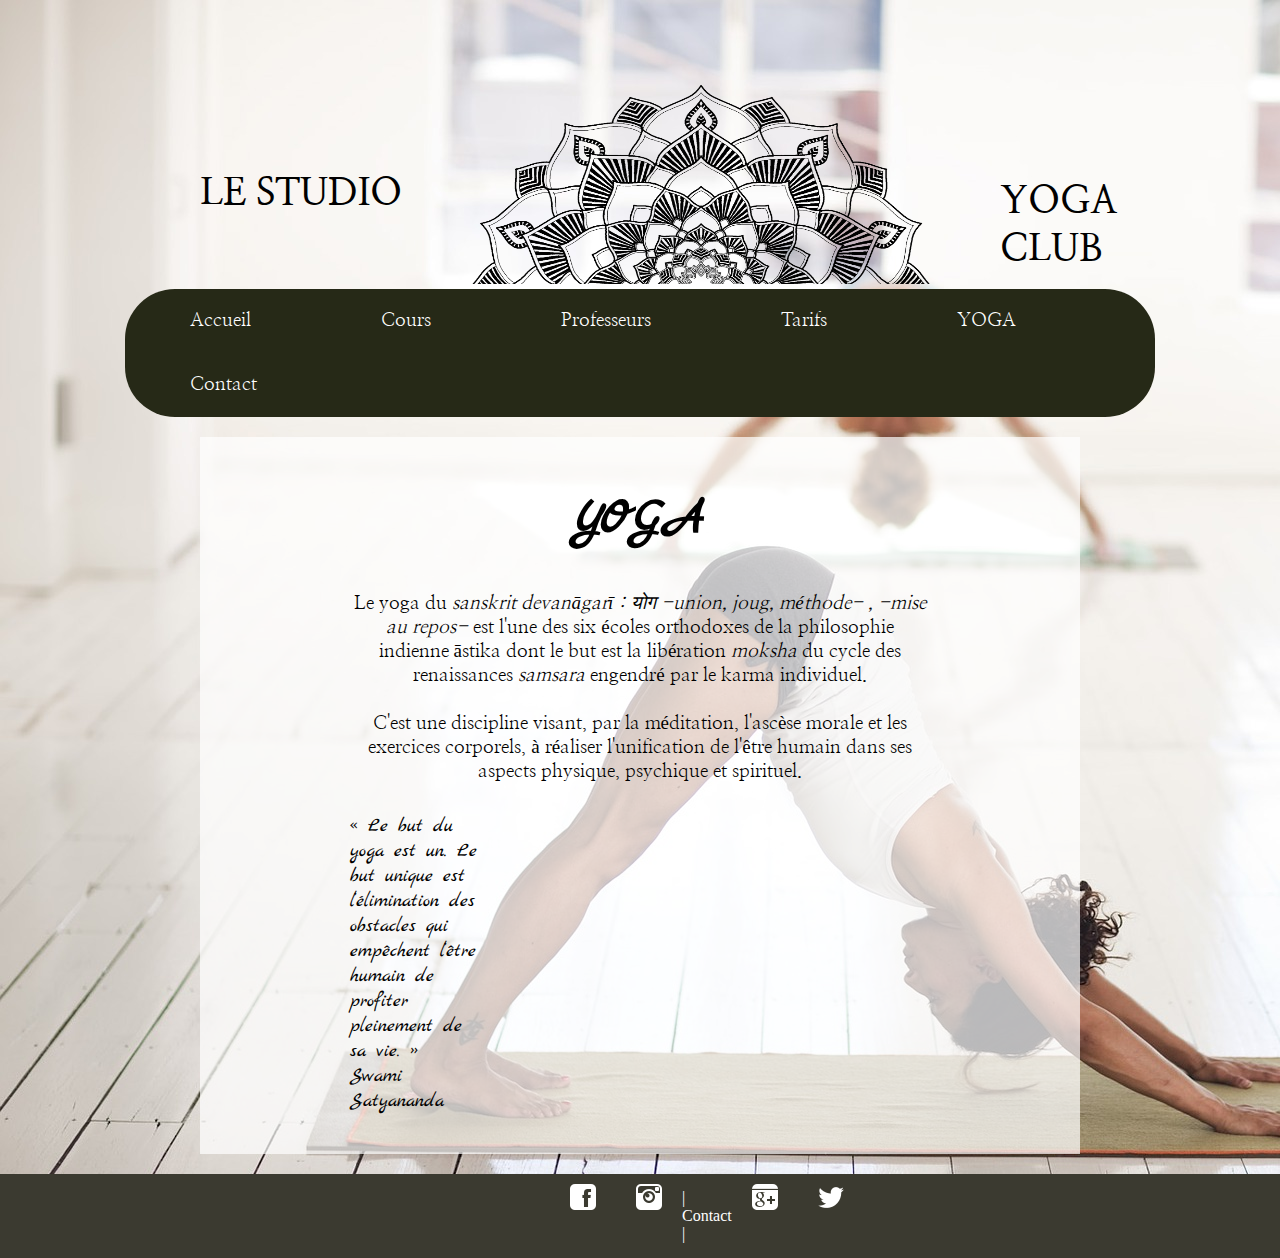
<file: yoga/yoga.html>
<!DOCTYPE html>
<html lang="en">
<head>
    <meta charset="UTF-8">
    <meta name="viewport" content="width=device-width, initial-scale=1.0">
    <meta http-equiv="X-UA-Compatible" content="ie=edge">
    <link rel="stylesheet" href="yoga.css">
    <link href="https://fonts.googleapis.com/css?family=Marck+Script|Nanum+Myeongjo:800" rel="stylesheet">
    <title>Namaste Yoga - YOGA</title>
</head>
<body>
<!--TOP-->
    <div class="nav">
        <h1 class="na">LE STUDIO</h1>
        <h1 class="yo">YOGA CLUB</h1>
            <img class="mandalas" src="../image/man.png" alt="">
        <ul> 
                <li><a href="../index.html">Accueil</a></li>
                <li><a href="../cours/cours.html">Cours</a></li>
                <li><a href="../professeurs/prof.html">Professeurs</a></li>
                <li><a href="../tarifs/tarifs.html">Tarifs</a></li>
                <li><a href="../yoga/yoga.html">YOGA</a></li>
                <li><a href="../contact/contact.html">Contact</a></li>
        </ul>
    </div>

<!--TARIFS-->
<div class="texte">
        <h2>YOGA</h2>
    
        <p class="txt">Le yoga du <i>sanskrit devanāgarī : योग -union, joug, méthode- , -mise au repos-</i> est l'une des six écoles orthodoxes de la philosophie indienne āstika dont le but est la libération <i>moksha</i> du cycle des renaissances <i>samsara</i> engendré par le karma individuel. 
            <br><br>
            C'est une discipline visant, par la méditation, l'ascèse morale et les exercices corporels, à réaliser l'unification de l'être humain dans ses aspects physique, psychique et spirituel.
            <br>
    </p>
    <p class="citation">« Le but du yoga est un.
        Le but unique est l’élimination des obstacles qui empêchent l’être humain de profiter pleinement de sa vie. »
            <br>Swami Satyananda</p>

</div>
    
</body>

<footer>
        <div class="foot">
        <div class="imgfoo"><a href="#"><img src="../image/fb.png" alt=""></div></a> 
        <div class="imgfoo"><a href="#"><img src="../image/inst.png" alt=""></div></a>  
        <a class="foo" href="../contact/contact.html">| Contact |</a>
        <div class="imgfoo"><a href="#"><img src="../image/goo.png" alt=""></div></a> 
        <div class="imgfoo"><a href="#"><img src="../image/twi.png" alt=""></div></a> 
        </div>
    </footer>
    

</html>
</file>
<file: style.css>
body {
    margin: 0px;
    padding: 0px;
    background-image: url(./image/id1.jpg);
}

/*NAVBAR*/
.na{
    margin: 170px 0px -200px 100px;
    font-size: 38px;
    font-family: 'Nanum Myeongjo', serif;
}

.yo{
    margin: 160px 100px -200px 900px;
    font-size: 38px;
    font-family: 'Nanum Myeongjo', serif;
    }

.mandalas {
    width: 500px;
    height: 200px;
    margin: 10px 350px 0px 350px;
}

.nav {
    margin: 0px 100px;
    font-family: 'Nanum Myeongjo', serif;
}

ul {
    list-style-type: none;
    padding: 0;
    overflow: hidden;
    background-color: rgb(38, 41, 23);
    border-radius: 50px;
    margin: 0px 25px;
}

li {
    float: left;
    margin: 0px 15px;
}

li a {
    display: block;
    color: white; 
    text-align: center; 
    padding: 20px 50px; 
    text-decoration: none; 
    font-size: 19px; 
}

li a:hover {
    color: #718093;
}

/*ACCUEIL*/
.texte {
    padding: 10px 150px;
    margin: 20px 200px;
    background-color: rgba(255, 255, 255, 0.7)
}

h2 {
    font-family: 'Marck Script', cursive;
    font-size: 40px;
    text-align: center;
}

.txt {
    font-family: 'Nanum Myeongjo', serif;
    text-align: center;
    font-size: 18px;
}

.citation {
    font-family: 'Marck Script', cursive;
    font-size: 20px; 
}


/*FOOTER*/
footer {
    background-color: #3b3a30;
    width: 100%;
    position: absolute;
    color: white; 
}

.foot {
    display: flex;
    margin: 0px 550px;
}

.imgfoo {
    margin: 10px 20px;
}

.foo {
    text-decoration: none;
    color: white;
    margin: 15px 0px;
}
</file>
<file: contact/contact.css>
body {
    margin: 0px;
    padding: 0px;
    background-image: url(../image/id1.jpg);
}

/*NAVBAR*/
.na{
    margin: 170px 0px -200px 100px;
    font-size: 38px;
    font-family: 'Nanum Myeongjo', serif;
}

.yo{
    margin: 160px 100px -200px 900px;
    font-size: 38px;
    font-family: 'Nanum Myeongjo', serif;
    }

.mandalas {
    width: 500px;
    height: 200px;
    margin: 10px 350px 0px 350px;
}

.nav {
    margin: 0px 100px;
    font-family: 'Nanum Myeongjo', serif;
}

ul {
    list-style-type: none;
    padding: 0;
    overflow: hidden;
    background-color: rgb(38, 41, 23);
    border-radius: 50px;
    margin: 0px 25px;
}

li {
    float: left;
    margin: 0px 15px;
}

li a {
    display: block;
    color: white; 
    text-align: center; 
    padding: 20px 50px; 
    text-decoration: none; 
    font-size: 19px; 
}

li a:hover {
    color: #718093;
}
/*PROF*/
.texte {
    padding: 10px 150px;
    margin: 20px 200px;
    background-color: rgba(255, 255, 255, 0.7)
}

h3 {
    font-family: 'Marck Script', cursive;
    font-size: 50px;
    text-align: center;
}

h4 {
    font-family: 'Marck Script', cursive;
    font-size: 23px;
    text-align: center;
}

/* Style inputs with type="text", select elements and textareas */
input[type=text], select, textarea {
    width: 100%; /* Full width */
    padding: 12px; /* Some padding */  
    border: 1px solid #718093; /* Gray border */
    border-radius: 4px; /* Rounded borders */
    box-sizing: border-box; /* Make sure that padding and width stays in place */
    margin-top: 6px; /* Add a top margin */
    margin-bottom: 16px; /* Bottom margin */
    resize: vertical /* Allow the user to vertically resize the textarea (not horizontally) */
}

/* Style the submit button with a specific background color etc */
input[type=submit] {
    background-color: rgb(38, 41, 23);
    color: white;
    padding: 12px 20px;
    border: none;
    border-radius: 4px;
    cursor: pointer;
}

/* When moving the mouse over the submit button, add a darker green color */
input[type=submit]:hover {
    background-color: rgb(38, 41, 23, 0.5);
}

/* Add a background color and some padding around the form */
.container {
    border-radius: 5px;
    background-color: #718093;
    padding: 20px;
    margin: 40px 100px 40px 100px;
}



/*FOOTER*/
footer {
    background-color: #3b3a30;
    width: 100%;
    position: absolute;
    color: white; 
}

.foot {
    display: flex;
    margin: 0px 550px;
}

.imgfoo {
    margin: 10px 20px;
}

.foo {
    text-decoration: none;
    color: white;
    margin: 15px 0px;
}
</file>
<file: cours/cours.css>
body {
    margin: 0px;
    padding: 0px;
    background-image: url(../image/id1.jpg);
}

/*NAVBAR*/
.na{
    margin: 170px 0px -200px 100px;
    font-size: 38px;
    font-family: 'Nanum Myeongjo', serif;
}

.yo{
    margin: 160px 100px -200px 900px;
    font-size: 38px;
    font-family: 'Nanum Myeongjo', serif;
    }

.mandalas {
    width: 500px;
    height: 200px;
    margin: 10px 350px 0px 350px;
}

.nav {
    margin: 0px 100px;
    font-family: 'Nanum Myeongjo', serif;
}

ul {
    list-style-type: none;
    padding: 0;
    overflow: hidden;
    background-color: rgb(38, 41, 23);
    border-radius: 50px;
    margin: 0px 25px;
}

li {
    float: left;
    margin: 0px 15px;
}

li a {
    display: block;
    color: white; 
    text-align: center; 
    padding: 20px 50px; 
    text-decoration: none; 
    font-size: 19px; 
}

li a:hover {
    color: #718093;
}
/*COURS*/
.texte {
    padding: 10px 150px;
    margin: 20px 200px;
    background-color: rgba(255, 255, 255, 0.7)
}

h2 {
    font-family: 'Marck Script', cursive;
    font-size: 50px;
    text-align: center;
}

h3 {
    font-family: 'Marck Script', cursive;
    font-size: 30px;
    text-align: center;
}

h4 {
    font-family: 'Nanum Myeongjo', serif;
    font-size: 17px;
    font-style: italic;
}

p {
    font-family: 'Nanum Myeongjo', serif;
    margin: 0px 0px 50px 0px;
    font-size: 17px;
}

.cat {
    margin: 0px 0px 0px 20px;
    width: 700px; 
    height: 400px; 
    border-radius: 30px;
}


/*FOOTER*/
footer {
    background-color: #3b3a30;
    width: 100%;
    position: absolute;
    color: white; 
}

.foot {
    display: flex;
    margin: 0px 550px;
}

.imgfoo {
    margin: 10px 20px;
}

.foo {
    text-decoration: none;
    color: white;
    margin: 15px 0px;
}
</file>
<file: professeurs/prof.css>
body {
    margin: 0px;
    padding: 0px;
    background-image: url(../image/id1.jpg);
}

/*NAVBAR*/
.na{
    margin: 170px 0px -200px 100px;
    font-size: 38px;
    font-family: 'Nanum Myeongjo', serif;
}

.yo{
    margin: 160px 100px -200px 900px;
    font-size: 38px;
    font-family: 'Nanum Myeongjo', serif;
    }

.mandalas {
    width: 500px;
    height: 200px;
    margin: 10px 350px 0px 350px;
}

.nav {
    margin: 0px 100px;
    font-family: 'Nanum Myeongjo', serif;
}

ul {
    list-style-type: none;
    padding: 0;
    overflow: hidden;
    background-color: rgb(38, 41, 23);
    border-radius: 50px;
    margin: 0px 25px;
}

li {
    float: left;
    margin: 0px 15px;
}

li a {
    display: block;
    color: white; 
    text-align: center; 
    padding: 20px 50px; 
    text-decoration: none; 
    font-size: 19px; 
}

li a:hover {
    color: #718093;
}
/*PROF*/
.texte {
    padding: 10px 150px;
    margin: 20px 200px;
    background-color: rgba(255, 255, 255, 0.7)
}

h2 {
    font-family: 'Marck Script', cursive;
    font-size: 50px;
    text-align: center;
}

h3 {
    text-align: center;
    font-size: 40px; 
}

.box {
    margin: 0px 0px 0px 125px;
    width: 500px; 
    height: 350px; 
    border-radius: 30px;
}

.txt {
    font-family: 'Nanum Myeongjo', serif;
    font-size: 17px; 
    text-align: center;
}

.citation {
    font-family: 'Marck Script', cursive;
    font-size: 20px; 
    padding: 10px 450px 10px 0;
}


/*FOOTER*/
footer {
    background-color: #3b3a30;
    width: 100%;
    position: absolute;
    color: white; 
}

.foot {
    display: flex;
    margin: 0px 550px;
}

.imgfoo {
    margin: 10px 20px;
}

.foo {
    text-decoration: none;
    color: white;
    margin: 15px 0px;
}
</file>
<file: tarifs/tarifs.css>
body {
    margin: 0px;
    padding: 0px;
    background-image: url(../image/id1.jpg);
}

/*NAVBAR*/
.na{
    margin: 170px 0px -200px 100px;
    font-size: 38px;
    font-family: 'Nanum Myeongjo', serif;
}

.yo{
    margin: 160px 100px -200px 900px;
    font-size: 38px;
    font-family: 'Nanum Myeongjo', serif;
    }

.mandalas {
    width: 500px;
    height: 200px;
    margin: 10px 350px 0px 350px;
}

.nav {
    margin: 0px 100px;
    font-family: 'Nanum Myeongjo', serif;
}

ul {
    list-style-type: none;
    padding: 0;
    overflow: hidden;
    background-color: rgb(38, 41, 23);
    border-radius: 50px;
    margin: 0px 25px;
}

li {
    float: left;
    margin: 0px 15px;
}

li a {
    display: block;
    color: white; 
    text-align: center; 
    padding: 20px 50px; 
    text-decoration: none; 
    font-size: 19px; 
}

li a:hover {
    color: #718093;
}
/*PROF*/
.texte {
    padding: 10px 150px;
    margin: 20px 200px;
    background-color: rgba(255, 255, 255, 0.7)
}

h2 {
    font-family: 'Marck Script', cursive;
    font-size: 50px;
    text-align: center;
}

.bloc {
    display: flex;
    margin: 0px -120px 0px -120px;
}

.cours {
    background-color: rgba(113, 128, 147, 0.5);
    border-radius: 0%;
    margin: 0px 10px 350px 10px;
    text-align: center;
}

.cart {
    background-color: rgba(113, 128, 147, 0.5);
    border-radius: 0%;
    margin: 0px 10px 300px 10px;
    text-align: center;
}

.abo {
    background-color: rgba(113, 128, 147, 0.5);
    border-radius: 0%;
    margin: 0px 10px 30px 10px;
    text-align: center;
}

h3 {
    font-family: 'Marck Script', cursive;
    font-size: 31px;
    margin: 0px 0px -20px 0px; 
}

h4 {
    font-size: 19px;
}

h5 {
    font-family: 'Nanum Myeongjo', serif;
    font-size: 14px;
}

h6 {
    margin: -10px 0px; 
}

/*FOOTER*/
footer {
    background-color: #3b3a30;
    width: 100%;
    position: absolute;
    color: white; 
}

.foot {
    display: flex;
    margin: 0px 550px;
}

.imgfoo {
    margin: 10px 20px;
}

.foo {
    text-decoration: none;
    color: white;
    margin: 15px 0px;
}
</file>
<file: yoga/yoga.css>
body {
    margin: 0px;
    padding: 0px;
    background-image: url(../image/id1.jpg);
}

/*NAVBAR*/
.na{
    margin: 170px 0px -200px 100px;
    font-size: 38px;
    font-family: 'Nanum Myeongjo', serif;
}

.yo{
    margin: 160px 100px -200px 900px;
    font-size: 38px;
    font-family: 'Nanum Myeongjo', serif;
    }

.mandalas {
    width: 500px;
    height: 200px;
    margin: 10px 350px 0px 350px;
}

.nav {
    margin: 0px 100px;
    font-family: 'Nanum Myeongjo', serif;
}

ul {
    list-style-type: none;
    padding: 0;
    overflow: hidden;
    background-color: rgb(38, 41, 23);
    border-radius: 50px;
    margin: 0px 25px;
}

li {
    float: left;
    margin: 0px 15px;
}

li a {
    display: block;
    color: white; 
    text-align: center; 
    padding: 20px 50px; 
    text-decoration: none; 
    font-size: 19px; 
}

li a:hover {
    color: #718093;
}
/*PROF*/
.texte {
    padding: 10px 150px;
    margin: 20px 200px;
    background-color: rgba(255, 255, 255, 0.7)
}

h2 {
    font-family: 'Marck Script', cursive;
    font-size: 50px;
    text-align: center;
}

.txt {
    font-family: 'Nanum Myeongjo', serif;
    font-size: 19px; 
    text-align: center;
}

.citation {
    font-family: 'Marck Script', cursive;
    font-size: 20px; 
    padding: 10px 450px 10px 0;
}


/*FOOTER*/
footer {
    background-color: #3b3a30;
    width: 100%;
    position: absolute;
    color: white; 
}

.foot {
    display: flex;
    margin: 0px 550px;
}

.imgfoo {
    margin: 10px 20px;
}

.foo {
    text-decoration: none;
    color: white;
    margin: 15px 0px;
}
</file>
